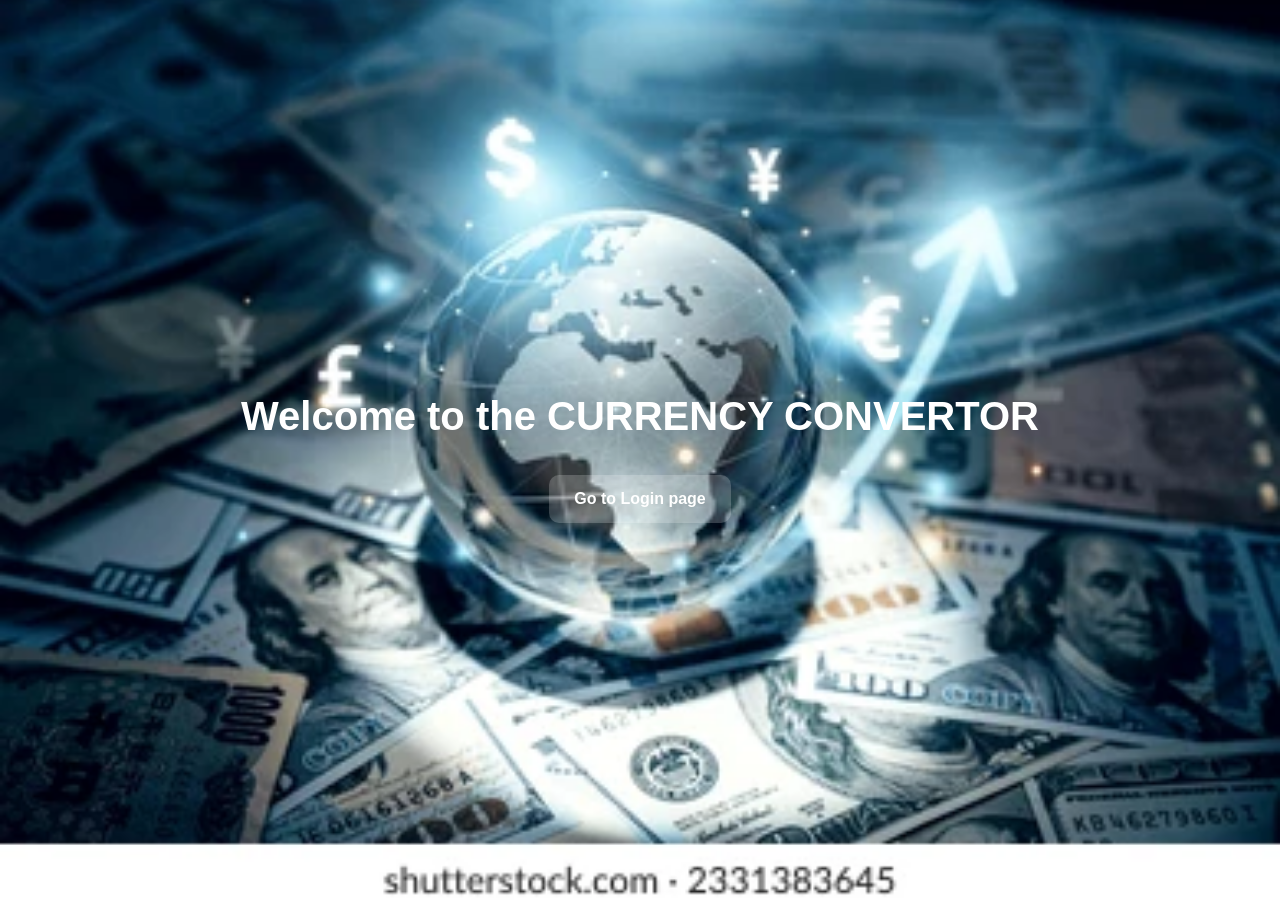
<file: dashboard.html>
<!DOCTYPE html>
<html lang="en">
<head>
  <meta charset="UTF-8">
  <title>Dashboard</title>
  <style>
    body {
      margin: 0;
      padding: 0;
      font-family: 'Segoe UI', Tahoma, Geneva, Verdana, sans-serif;
      background-image: url('earth.jpeg');
      background-repeat: no-repeat;
      background-size: cover;
      background-position: center;
      height: 100vh;
      display: flex;
      flex-direction: column;
      justify-content: center;
      align-items: center;
      color: white;
    }

    h2 {
      font-size: 2.5rem;
      margin-bottom: 20px;
    }

    p {
      background-color: rgba(255, 255, 255, 0.2);
      padding: 15px 25px;
      border-radius: 10px;
      text-align: center;
    }

    a {
      color: #fff;
      text-decoration: none;
      font-weight: bold;
      transition: color 0.3s ease;
    }

    a:hover {
      color: #ffd700;
    }
  </style>
</head>
<body>
  <h2>Welcome to the CURRENCY CONVERTOR</h2>
  <p><a href="login.html">Go to Login page</a></p>
</body>
</html>
</file>
